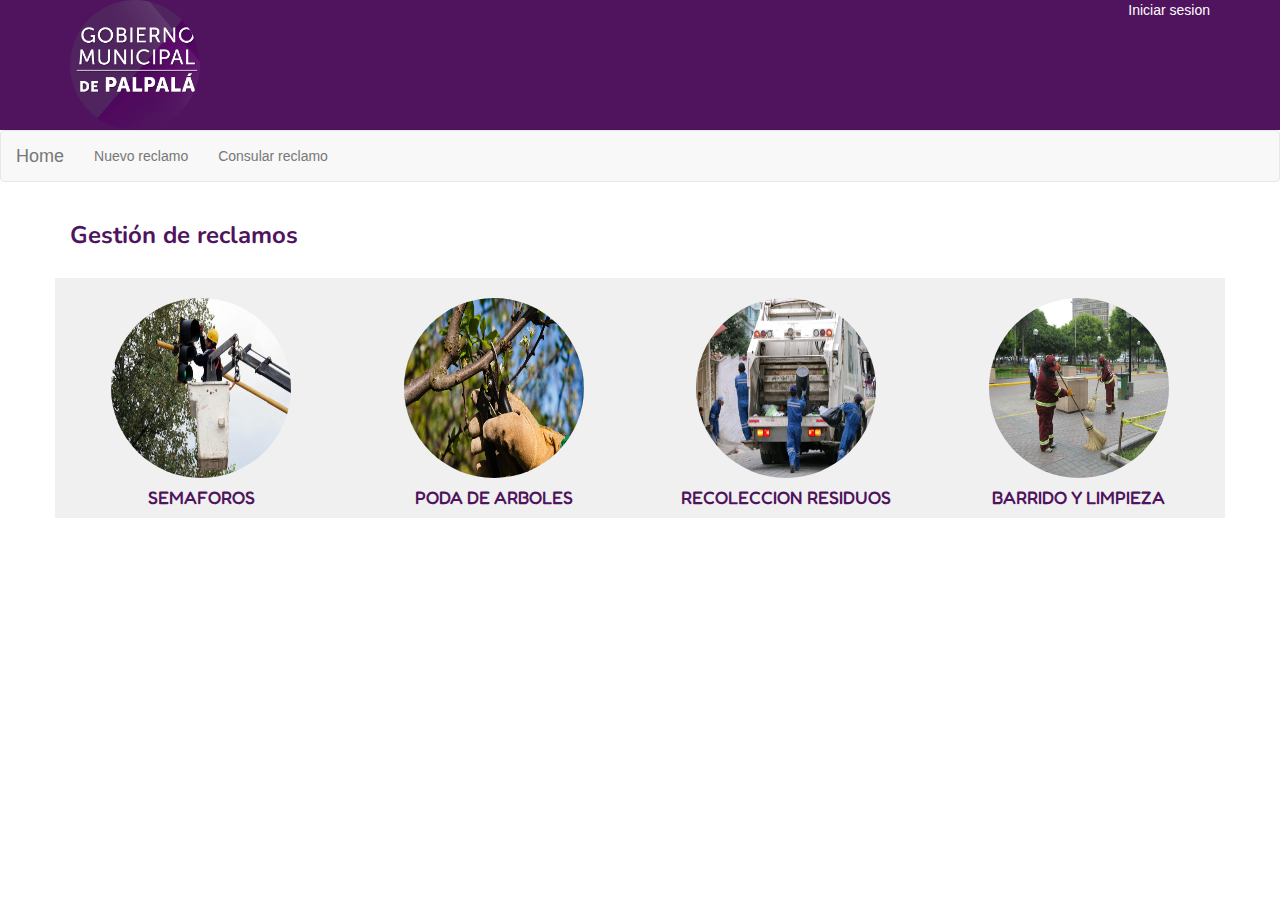
<file: index.html>
<!doctype html>
<!--[if lt IE 7]>      <html class="no-js lt-ie9 lt-ie8 lt-ie7" lang=""> <![endif]-->
<!--[if IE 7]>         <html class="no-js lt-ie9 lt-ie8" lang=""> <![endif]-->
<!--[if IE 8]>         <html class="no-js lt-ie9" lang=""> <![endif]-->
<!--[if gt IE 8]><!--> <html class="no-js" lang=""> <!--<![endif]-->
    <head>
        <meta charset="utf-8">
        <meta http-equiv="X-UA-Compatible" content="IE=edge,chrome=1">
        <title></title>
        <meta name="description" content="">
        <meta name="viewport" content="width=device-width, initial-scale=1">

        <link rel="stylesheet" href="css/bootstrap.css">
        <link rel="stylesheet" href="css/main.css">
        <link href='https://fonts.googleapis.com/css?family=Nunito' rel='stylesheet' type='text/css'>
        <link href='https://fonts.googleapis.com/css?family=Fredoka+One' rel='stylesheet' type='text/css'>

        <script src="js/vendor/modernizr-2.8.3.min.js"></script>
    </head>
    <body>
        <!--[if lt IE 8]>
            <p class="browserupgrade">You are using an <strong>outdated</strong> browser. Please <a href="http://browsehappy.com/">upgrade your browser</a> to improve your experience.</p>
        <![endif]-->

       <header>
           <div class="container">
               <div class="row">
                   <div class="col-md-4 col-lg-4"><img src="img/logo.png" alt="Logo" height="130" width="130" class="img-circle">
                   </div>
                   <div class="col-md-4 col-lg-4">
                       
                   </div>
                   <div class="col-md-4 col-lg-4"><p class="text-right texto-login">Iniciar sesion</p>
                   </div>
               </div>
           </div>
       </header>
       <nav class="navbar navbar-default" role="navigation">
			<!-- El logotipo y el icono que despliega el menú se agrupan
			para mostrarlos mejor en los dispositivos móviles -->
			<div class="navbar-header">
				<button type="button" class="navbar-toggle" data-toggle="collapse"
					data-target=".navbar-ex1-collapse">
					<span class="sr-only">Desplegar navegación</span>
					<span class="icon-bar"></span>
					<span class="icon-bar"></span>
					<span class="icon-bar"></span>
				</button>
				<a class="navbar-brand" href="#">Home</a>
			</div>
 
			<!-- Agrupar los enlaces de navegación, los formularios y cualquier
				otro elemento que se pueda ocultar al minimizar la barra -->
			<div class="collapse navbar-collapse navbar-ex1-collapse">
				<ul class="nav navbar-nav">
					<li><a href="nuevoreclamo.html">Nuevo reclamo</a></li>
					<li><a href="consultareclamo.html">Consular reclamo</a></li>
				</ul>
			</div>	
		</nav>
        
        <section>
            <div class="container">
                <div class="row">
                    <div class="col-md-12 col-lg-12">
                        <h3><strong>Gestión de reclamos</strong></h3>
                    </div>
                </div>
                <br>
                <div class="row">
                    <div class="col-md-3 col-lg-3 opciones">
                      <br>
                        <a href="nuevoreclamo.html"><img src="img/semaforos.jpg" alt="Semaforos" height="180" width="180" class="img-circle center-block"></a>
                        <h4 class="text-center">SEMAFOROS</h4>  
                    </div>
                    <div class="col-md-3 col-lg-3 opciones">
                        <br>
                        <a href="nuevoreclamo.html"><img src="img/poda.jpg" alt="Poda" height="180" width="180" class="img-circle center-block"></a>
                        <h4 class="text-center">PODA DE ARBOLES</h4>  
                    </div>
                    <div class="col-md-3 col-lg-3 opciones">
                        <br>
                        <a href="nuevoreclamo.html"><img src="img/recoleccion.jpg" alt="Recoleccion" height="180" width="180" class="img-circle center-block"></a>
                        <h4 class="text-center">RECOLECCION RESIDUOS</h4>  
                    </div>
                    <div class="col-md-3 col-lg-3 opciones">
                        <br>
                        <a href="nuevoreclamo.html"><img src="img/barrido.jpg" alt="Barrido y limpieza" height="180" width="180" class="img-circle center-block"></a>
                        <h4 class="text-center">BARRIDO Y LIMPIEZA</h4>  
                    </div>
                </div>
            </div>
        </section>
        
        <script>window.jQuery || document.write('<script src="js/vendor/jquery-1.11.2.min.js"><\/script>')</script>

        <script src="js/vendor/bootstrap.js"></script>
        <script src="js/main.js"></script>
    </body>
</html>
</file>
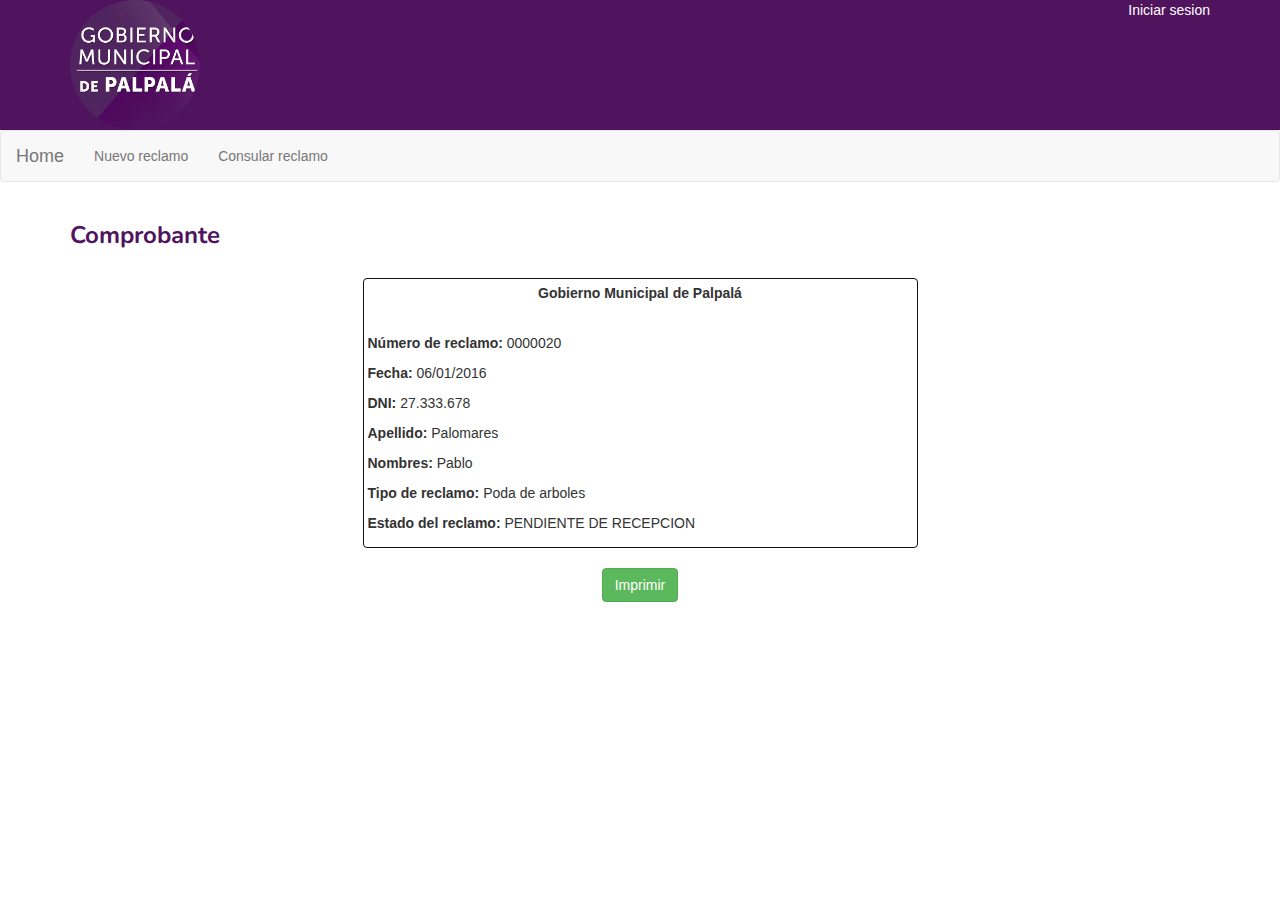
<file: comprobante.html>
<!doctype html>
<!--[if lt IE 7]>      <html class="no-js lt-ie9 lt-ie8 lt-ie7" lang=""> <![endif]-->
<!--[if IE 7]>         <html class="no-js lt-ie9 lt-ie8" lang=""> <![endif]-->
<!--[if IE 8]>         <html class="no-js lt-ie9" lang=""> <![endif]-->
<!--[if gt IE 8]><!--> <html class="no-js" lang=""> <!--<![endif]-->
    <head>
        <meta charset="utf-8">
        <meta http-equiv="X-UA-Compatible" content="IE=edge,chrome=1">
        <title></title>
        <meta name="description" content="">
        <meta name="viewport" content="width=device-width, initial-scale=1">

        <link rel="stylesheet" href="css/bootstrap.css">
        <link rel="stylesheet" href="css/main.css">
        <link href='https://fonts.googleapis.com/css?family=Nunito' rel='stylesheet' type='text/css'>
        <link href='https://fonts.googleapis.com/css?family=Fredoka+One' rel='stylesheet' type='text/css'>

        <script src="js/vendor/modernizr-2.8.3.min.js"></script>
    </head>
    <body>
        <!--[if lt IE 8]>
            <p class="browserupgrade">You are using an <strong>outdated</strong> browser. Please <a href="http://browsehappy.com/">upgrade your browser</a> to improve your experience.</p>
        <![endif]-->

       <header>
           <div class="container">
               <div class="row">
                   <div class="col-md-4 col-lg-4"><img src="img/logo.png" alt="Logo" height="130" width="130" class="img-circle">
                   </div>
                   <div class="col-md-4 col-lg-4">
                       
                   </div>
                   <div class="col-md-4 col-lg-4"><p class="text-right texto-login">Iniciar sesion</p>
                   </div>
               </div>
           </div>
       </header>
       <nav class="navbar navbar-default" role="navigation">
			<!-- El logotipo y el icono que despliega el menú se agrupan
			para mostrarlos mejor en los dispositivos móviles -->
			<div class="navbar-header">
				<button type="button" class="navbar-toggle" data-toggle="collapse"
					data-target=".navbar-ex1-collapse">
					<span class="sr-only">Desplegar navegación</span>
					<span class="icon-bar"></span>
					<span class="icon-bar"></span>
					<span class="icon-bar"></span>
				</button>
				<a class="navbar-brand" href="index.html">Home</a>
			</div>
 
			<!-- Agrupar los enlaces de navegación, los formularios y cualquier
				otro elemento que se pueda ocultar al minimizar la barra -->
			<div class="collapse navbar-collapse navbar-ex1-collapse">
				<ul class="nav navbar-nav">
					<li><a href="nuevoreclamo.html">Nuevo reclamo</a></li>
					<li><a href="consultareclamo.html">Consular reclamo</a></li>
				</ul>
			</div>	
		</nav>
        
        <section>
            <div class="container">
                <div class="row">
                    <div class="col-md-12 col-lg-12">
                        <h3><strong>Comprobante</strong></h3>
                    </div>
                </div>
                <br>
                <div class="row">
                    <div class="col-md-3 col-lg-3">
                    </div>
                    <div class="col-md-6 col-lg-6">
                        <div class="thumbnail">
                            <p class="text-center"><strong>Gobierno Municipal de Palpalá</strong></p>
                            <br>
                            <p><strong>Número de reclamo:</strong> 0000020</p>
                            <p><strong>Fecha:</strong> 06/01/2016</p>
                            <p><strong>DNI:</strong> 27.333.678</p>
                            <p><strong>Apellido:</strong> Palomares</p>
                            <p><strong>Nombres:</strong> Pablo</p>
                            <p><strong>Tipo de reclamo:</strong> Poda de arboles</p>
                            <p><strong>Estado del reclamo:</strong> PENDIENTE DE RECEPCION</p>
                        </div>  
                         <div class="col-md-12 col-lg-12 text-center"> 
                            <button type="button" class="btn btn-success">Imprimir</button>  
                        </div>
                    </div>
                    <div class="col-md-3 col-lg-3">
                    </div>
                </div>
            </div>
        </section>
        
        <script>window.jQuery || document.write('<script src="js/vendor/jquery-1.11.2.min.js"><\/script>')</script>

        <script src="js/vendor/bootstrap.js"></script>
        <script src="js/main.js"></script>
    </body>
</html>
</file>
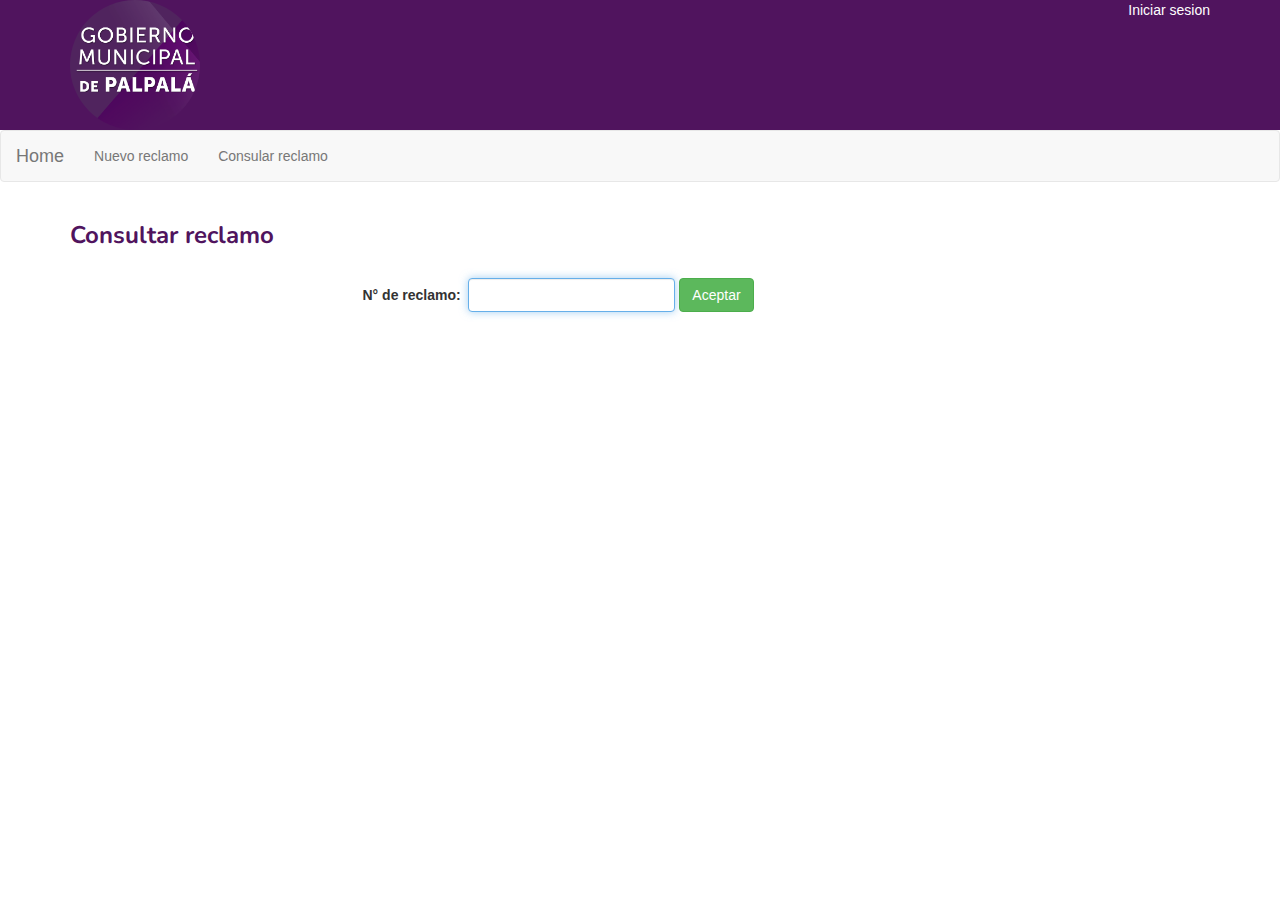
<file: consultareclamo.html>
<!doctype html>
<!--[if lt IE 7]>      <html class="no-js lt-ie9 lt-ie8 lt-ie7" lang=""> <![endif]-->
<!--[if IE 7]>         <html class="no-js lt-ie9 lt-ie8" lang=""> <![endif]-->
<!--[if IE 8]>         <html class="no-js lt-ie9" lang=""> <![endif]-->
<!--[if gt IE 8]><!--> <html class="no-js" lang=""> <!--<![endif]-->
    <head>
        <meta charset="utf-8">
        <meta http-equiv="X-UA-Compatible" content="IE=edge,chrome=1">
        <title></title>
        <meta name="description" content="">
        <meta name="viewport" content="width=device-width, initial-scale=1">

        <link rel="stylesheet" href="css/bootstrap.css">
        <link rel="stylesheet" href="css/main.css">
        <link href='https://fonts.googleapis.com/css?family=Nunito' rel='stylesheet' type='text/css'>
        <link href='https://fonts.googleapis.com/css?family=Fredoka+One' rel='stylesheet' type='text/css'>

        <script src="js/vendor/modernizr-2.8.3.min.js"></script>
    </head>
    <body>
        <!--[if lt IE 8]>
            <p class="browserupgrade">You are using an <strong>outdated</strong> browser. Please <a href="http://browsehappy.com/">upgrade your browser</a> to improve your experience.</p>
        <![endif]-->

       <header>
           <div class="container">
               <div class="row">
                   <div class="col-md-4 col-lg-4"><img src="img/logo.png" alt="Logo" height="130" width="130" class="img-circle">
                   </div>
                   <div class="col-md-4 col-lg-4">
                       
                   </div>
                   <div class="col-md-4 col-lg-4"><p class="text-right texto-login">Iniciar sesion</p>
                   </div>
               </div>
           </div>
       </header>
       <nav class="navbar navbar-default" role="navigation">
			<!-- El logotipo y el icono que despliega el menú se agrupan
			para mostrarlos mejor en los dispositivos móviles -->
			<div class="navbar-header">
				<button type="button" class="navbar-toggle" data-toggle="collapse"
					data-target=".navbar-ex1-collapse">
					<span class="sr-only">Desplegar navegación</span>
					<span class="icon-bar"></span>
					<span class="icon-bar"></span>
					<span class="icon-bar"></span>
				</button>
				<a class="navbar-brand" href="index.html">Home</a>
			</div>
 
			<!-- Agrupar los enlaces de navegación, los formularios y cualquier
				otro elemento que se pueda ocultar al minimizar la barra -->
			<div class="collapse navbar-collapse navbar-ex1-collapse">
				<ul class="nav navbar-nav">
					<li><a href="nuevoreclamo.html">Nuevo reclamo</a></li>
					<li><a href="#">Consular reclamo</a></li>
				</ul>
			</div>	
		</nav>
        
        <section>
            <div class="container">
                <div class="row">
                    <div class="col-md-12 col-lg-12">
                        <h3><strong>Consultar reclamo</strong></h3>
                    </div>
                </div>
                <br>
                <div class="row">
                    <div class="col-md-3 col-lg-3">
                    </div>
                    <div class="col-md-6 col-lg-6">
                        <form class="form-inline" role="form" action="resultado.html">
                            <div class="form-group">
                                <label for="apellido" class="control-label">N° de reclamo:&nbsp;</label>
                                <input type="text" class="form-control input" id="apellido" name="apellido"  value="" autofocus required>
                            </div>
                            <button type="submit" class="btn btn-success">Aceptar</button>
                            
                       </form>
                    </div>
                    <div class="col-md-3 col-lg-3">
                    </div>
                </div>
                
            </div>
        </section>
        
        <script>window.jQuery || document.write('<script src="js/vendor/jquery-1.11.2.min.js"><\/script>')</script>

        <script src="js/vendor/bootstrap.js"></script>
        <script src="js/main.js"></script>
    </body>
</html>
</file>
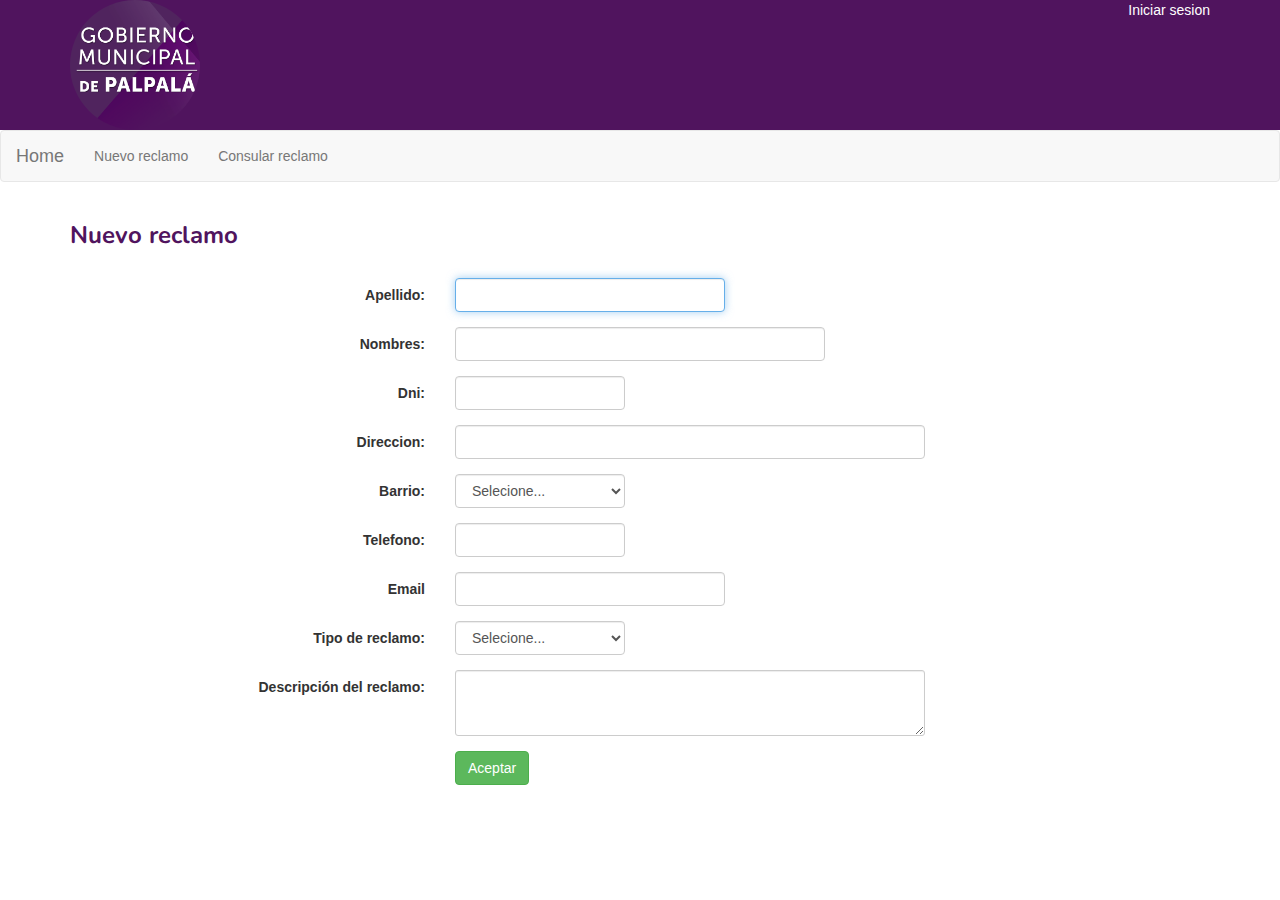
<file: nuevoreclamo.html>
<!doctype html>
<!--[if lt IE 7]>      <html class="no-js lt-ie9 lt-ie8 lt-ie7" lang=""> <![endif]-->
<!--[if IE 7]>         <html class="no-js lt-ie9 lt-ie8" lang=""> <![endif]-->
<!--[if IE 8]>         <html class="no-js lt-ie9" lang=""> <![endif]-->
<!--[if gt IE 8]><!--> <html class="no-js" lang=""> <!--<![endif]-->
    <head>
        <meta charset="utf-8">
        <meta http-equiv="X-UA-Compatible" content="IE=edge,chrome=1">
        <title></title>
        <meta name="description" content="">
        <meta name="viewport" content="width=device-width, initial-scale=1">

        <link rel="stylesheet" href="css/bootstrap.css">
        <link rel="stylesheet" href="css/main.css">
        <link href='https://fonts.googleapis.com/css?family=Nunito' rel='stylesheet' type='text/css'>
        <link href='https://fonts.googleapis.com/css?family=Fredoka+One' rel='stylesheet' type='text/css'>

        <script src="js/vendor/modernizr-2.8.3.min.js"></script>
    </head>
    <body>
        <!--[if lt IE 8]>
            <p class="browserupgrade">You are using an <strong>outdated</strong> browser. Please <a href="http://browsehappy.com/">upgrade your browser</a> to improve your experience.</p>
        <![endif]-->

       <header>
           <div class="container">
               <div class="row">
                   <div class="col-md-4 col-lg-4"><img src="img/logo.png" alt="Logo" height="130" width="130" class="img-circle">
                   </div>
                   <div class="col-md-4 col-lg-4">
                       
                   </div>
                   <div class="col-md-4 col-lg-4"><p class="text-right texto-login">Iniciar sesion</p>
                   </div>
               </div>
           </div>
       </header>
       <nav class="navbar navbar-default" role="navigation">
			<!-- El logotipo y el icono que despliega el menú se agrupan
			para mostrarlos mejor en los dispositivos móviles -->
			<div class="navbar-header">
				<button type="button" class="navbar-toggle" data-toggle="collapse"
					data-target=".navbar-ex1-collapse">
					<span class="sr-only">Desplegar navegación</span>
					<span class="icon-bar"></span>
					<span class="icon-bar"></span>
					<span class="icon-bar"></span>
				</button>
				<a class="navbar-brand" href="index.html">Home</a>
			</div>
 
			<!-- Agrupar los enlaces de navegación, los formularios y cualquier
				otro elemento que se pueda ocultar al minimizar la barra -->
			<div class="collapse navbar-collapse navbar-ex1-collapse">
				<ul class="nav navbar-nav">
					<li><a href="#">Nuevo reclamo</a></li>
					<li><a href="consultareclamo.html">Consular reclamo</a></li>
				</ul>
			</div>	
		</nav>
        
        <section>
            <div class="container">
                <div class="row">
                    <div class="col-md-12 col-lg-12">
                        <h3><strong>Nuevo reclamo</strong></h3>
                    </div>
                </div>
                <br>
                <div class="row">
                    <form class="form-horizontal" role="form" action="comprobante.html">
                        <div class="form-group">
                            <label for="apellido" class="col-md-4 col-lg-4 control-label">Apellido:</label>
                            <div class="col-md-3 col-lg-3">
                                <input type="text" class="form-control" id="apellido" name="apellido"  value="" autofocus required>
                            </div>
                        </div>
            
                        <div class="form-group">
                            <label for="nombres" class="col-md-4 col-lg-4 control-label">Nombres:</label>
                            <div class="col-md-4 col-lg-4">
                                <input type="text" class="form-control" id="nombres" name="proveedor.nombreRazonSocial" value="" required>
                            </div>
                        </div>

                        <div class="form-group">
                            <label for="dni" class="col-md-4 col-lg-4 control-label">Dni:</label>
                            <div class="col-md-2 col-lg-2">
                                <input type="text" class="form-control" id="dni" name="proveedor.nombreRazonSocial" value="" required>
                            </div>
                        </div>

                                        
                        <div class="form-group">
                            <label for="direccion" class="col-md-4 col-lg-4 control-label">Direccion:</label>
                            <div class="col-md-5 col-lg-5">
                                <input type="text" class="form-control" id="direccion"  name="proveedor.domicilio" value="" required>
                            </div>
                        </div>
        
                        
                        <div class="form-group">
                            <label for="telefono" class="col-md-4 col-lg-4 control-label">Barrio:</label>
                                <div class="col-md-2 col-lg-2">
                                <select class="form-control" required>
                                    <option value="">Selecione...</option>
                                    <option value="volvo">Sta.Barbara</option>
                                    <option value="saab">9 de Julio</option>
                                    <option value="saab">San Jose</option>
                                    <option value="saab">Las tipas</option>
                                </select>
                            </div>
                        </div>

                        <div class="form-group">
                            <label for="telefono" class="col-md-4 col-lg-4 control-label">Telefono:</label>
                            <div class="col-md-2 col-lg-2">
                                <input type="text" class="form-control" id="telefono"  name="proveedor.telefono" value="" >
                            </div>
                        </div>

                        <div class="form-group">
                            <label for="email" class="col-md-4 col-lg-4 control-label">Email</label>
                            <div class="col-md-3 col-lg-3">
                                <input type="email" class="form-control" id="email"  name="email" value="" >
                            </div>
                        </div>
                                
                        <div class="form-group">
                            <label for="tipoReclamo" class="col-md-4 col-lg-4 control-label">Tipo de reclamo:</label>
                            <div class="col-md-2 col-lg-2">
                                <select class="form-control" required>
                                    <option value="">Selecione...</option>
                                    <option value="saab">Poda de árboles</option>
                                    <option value="volvo">Iluminacion</option>
                                    <option value="volvo">Desperfecto semaforo</option>
                                    <option value="volvo">Recoleccion residuos</option>
                                </select>
                            </div>
                        </div>
        
                        <div class="form-group">
                            <label for="observaciones" class="col-md-4 col-lg-4 control-label">Descripción del reclamo:</label>
                            <div class="col-md-5 col-lg-5">
                                <textarea class="form-control input-sm" rows="3" name="proveedor.observaciones" required></textarea>
                            </div>
                        </div>
                        
                        <div class="form-group">
                            <label for="button" class="col-md-4 col-lg-4 control-label"></label>
                            <div class="col-md-4 col-lg-4">
                                <button type="submit" class="btn btn-success">Aceptar</button>
                            </div>
                        </div>  

                    </form>
                </div>
            </div>
        </section>
        
        <script>window.jQuery || document.write('<script src="js/vendor/jquery-1.11.2.min.js"><\/script>')</script>

        <script src="js/vendor/bootstrap.js"></script>
        <script src="js/main.js"></script>
    </body>
</html>
</file>
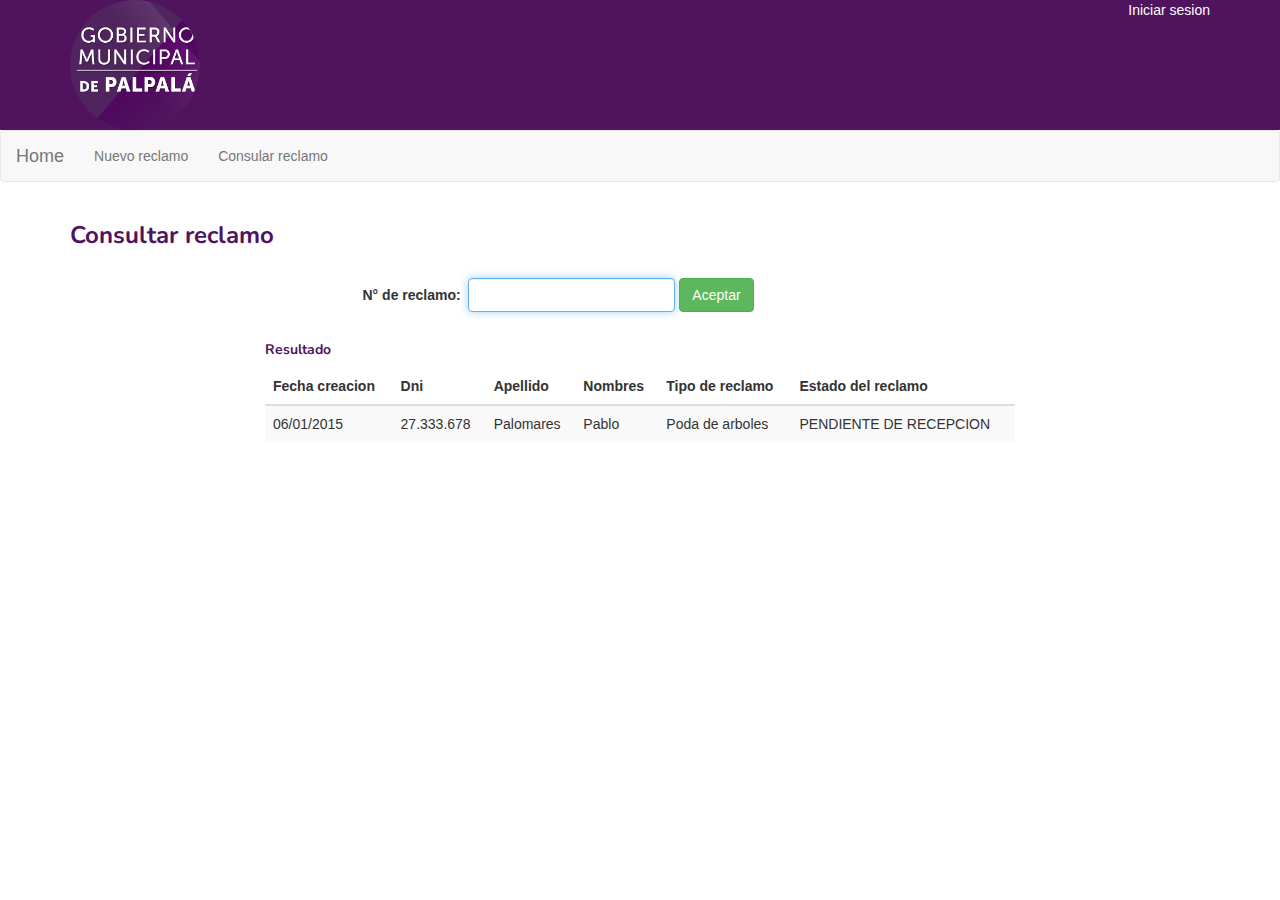
<file: resultado.html>
<!doctype html>
<!--[if lt IE 7]>      <html class="no-js lt-ie9 lt-ie8 lt-ie7" lang=""> <![endif]-->
<!--[if IE 7]>         <html class="no-js lt-ie9 lt-ie8" lang=""> <![endif]-->
<!--[if IE 8]>         <html class="no-js lt-ie9" lang=""> <![endif]-->
<!--[if gt IE 8]><!--> <html class="no-js" lang=""> <!--<![endif]-->
    <head>
        <meta charset="utf-8">
        <meta http-equiv="X-UA-Compatible" content="IE=edge,chrome=1">
        <title></title>
        <meta name="description" content="">
        <meta name="viewport" content="width=device-width, initial-scale=1">

        <link rel="stylesheet" href="css/bootstrap.css">
        <link rel="stylesheet" href="css/main.css">
        <link href='https://fonts.googleapis.com/css?family=Nunito' rel='stylesheet' type='text/css'>
        <link href='https://fonts.googleapis.com/css?family=Fredoka+One' rel='stylesheet' type='text/css'>

        <script src="js/vendor/modernizr-2.8.3.min.js"></script>
    </head>
    <body>
        <!--[if lt IE 8]>
            <p class="browserupgrade">You are using an <strong>outdated</strong> browser. Please <a href="http://browsehappy.com/">upgrade your browser</a> to improve your experience.</p>
        <![endif]-->

       <header>
           <div class="container">
               <div class="row">
                   <div class="col-md-4 col-lg-4"><img src="img/logo.png" alt="Logo" height="130" width="130" class="img-circle">
                   </div>
                   <div class="col-md-4 col-lg-4">
                       
                   </div>
                   <div class="col-md-4 col-lg-4"><p class="text-right texto-login">Iniciar sesion</p>
                   </div>
               </div>
           </div>
       </header>
       <nav class="navbar navbar-default" role="navigation">
			<!-- El logotipo y el icono que despliega el menú se agrupan
			para mostrarlos mejor en los dispositivos móviles -->
			<div class="navbar-header">
				<button type="button" class="navbar-toggle" data-toggle="collapse"
					data-target=".navbar-ex1-collapse">
					<span class="sr-only">Desplegar navegación</span>
					<span class="icon-bar"></span>
					<span class="icon-bar"></span>
					<span class="icon-bar"></span>
				</button>
				<a class="navbar-brand" href="index.html">Home</a>
			</div>
 
			<!-- Agrupar los enlaces de navegación, los formularios y cualquier
				otro elemento que se pueda ocultar al minimizar la barra -->
			<div class="collapse navbar-collapse navbar-ex1-collapse">
				<ul class="nav navbar-nav">
					<li><a href="nuevoreclamo.html">Nuevo reclamo</a></li>
					<li><a href="consultareclamo.html">Consular reclamo</a></li>
				</ul>
			</div>	
		</nav>
        
        <section>
            <div class="container">
                <div class="row">
                    <div class="col-md-12 col-lg-12">
                        <h3><strong>Consultar reclamo</strong></h3>
                    </div>
                </div>
                <br>
                <div class="row">
                    <div class="col-md-3 col-lg-3">
                    </div>
                    <div class="col-md-6 col-lg-6">
                        <form class="form-inline" role="form" action="consultareclamo.html">
                            <div class="form-group">
                                <label for="apellido" class="control-label">N° de reclamo:&nbsp;</label>
                                <input type="text" class="form-control input" id="apellido" name="apellido"  value="" autofocus required>
                            </div>
                            <button type="submit" class="btn btn-success">Aceptar</button>
                            
                       </form>
                    </div>
                    <div class="col-md-3 col-lg-3">
                    </div>
                </div>
                <div class="row">
                    <div class="col-md-2 col-lg-2">
                    </div>
                    <div class="col-md-8 col-lg-8">
                        <br>
                        <h5><strong>Resultado</strong></h5>
                        <div class="table-responsive">
                            <table class="table table-striped">
                                <thead>
                                    <tr>
                                        <th>Fecha creacion</th>
                                        <th>Dni</th>
                                        <th>Apellido</th>
                                        <th>Nombres</th>
                                        <th>Tipo de reclamo</th>
                                        <th>Estado del reclamo</th>
                                    </tr>
                                </thead>
                                <tbody>
                                    <tr>
                                        <td>06/01/2015</td>
                                        <td>27.333.678</td>
                                        <td>Palomares</td>
                                        <td>Pablo</td>
                                        <td>Poda de arboles</td>
                                        <td>PENDIENTE DE RECEPCION</td>
                                    </tr>
                                    
                                </tbody>
                            </table>
                        </div>    
                    </div>
                    <div class="col-md-2 col-lg-2">
                    </div>
                </div>
            </div>
        </section>
        
        <script>window.jQuery || document.write('<script src="js/vendor/jquery-1.11.2.min.js"><\/script>')</script>

        <script src="js/vendor/bootstrap.js"></script>
        <script src="js/main.js"></script>
    </body>
</html>
</file>
<file: css/main.css>
/*! HTML5 Boilerplate v5.0 | MIT License | http://h5bp.com/ */

html {
    color: #222;
    font-size: 1em;
    line-height: 1.4;
}

::-moz-selection {
    background: #b3d4fc;
    text-shadow: none;
}

::selection {
    background: #b3d4fc;
    text-shadow: none;
}

hr {
    display: block;
    height: 1px;
    border: 0;
    border-top: 1px solid #ccc;
    margin: 1em 0;
    padding: 0;
}

audio,
canvas,
iframe,
img,
svg,
video {
    vertical-align: middle;
}

fieldset {
    border: 0;
    margin: 0;
    padding: 0;
}

textarea {
    resize: vertical;
}

.browserupgrade {
    margin: 0.2em 0;
    background: #ccc;
    color: #000;
    padding: 0.2em 0;
}


/* ==========================================================================
   Author's custom styles
   ========================================================================== */

header{
    background-color: #50145E;
}

.texto-login{
    color: #FFFFFF;
}


h3,h5{
    color: #50145E;
    font-family: 'Nunito', sans-serif;   
}

h4 {
    color: #50145E;
    font-family: 'Fredoka One', cursive;  
}



.thumbnail {
  border-style: solid;
  border-color: #111111;
}

.opciones{
    background-color: #F0F0F0 ;
}










/* ==========================================================================
   Media Queries
   ========================================================================== */

@media only screen and (min-width: 35em) {

}

@media print,
       (-o-min-device-pixel-ratio: 5/4),
       (-webkit-min-device-pixel-ratio: 1.25),
       (min-resolution: 120dpi) {

}

/* ==========================================================================
   Helper classes
   ========================================================================== */

.hidden {
    display: none !important;
    visibility: hidden;
}

.visuallyhidden {
    border: 0;
    clip: rect(0 0 0 0);
    height: 1px;
    margin: -1px;
    overflow: hidden;
    padding: 0;
    position: absolute;
    width: 1px;
}

.visuallyhidden.focusable:active,
.visuallyhidden.focusable:focus {
    clip: auto;
    height: auto;
    margin: 0;
    overflow: visible;
    position: static;
    width: auto;
}

.invisible {
    visibility: hidden;
}

.clearfix:before,
.clearfix:after {
    content: " ";
    display: table;
}

.clearfix:after {
    clear: both;
}

.clearfix {
    *zoom: 1;
}

/* ==========================================================================
   Print styles
   ========================================================================== */

@media print {
    *,
    *:before,
    *:after {
        background: transparent !important;
        color: #000 !important;
        box-shadow: none !important;
        text-shadow: none !important;
    }

    a,
    a:visited {
        text-decoration: underline;
    }

    a[href]:after {
        content: " (" attr(href) ")";
    }

    abbr[title]:after {
        content: " (" attr(title) ")";
    }

    a[href^="#"]:after,
    a[href^="javascript:"]:after {
        content: "";
    }

    pre,
    blockquote {
        border: 1px solid #999;
        page-break-inside: avoid;
    }

    thead {
        display: table-header-group;
    }

    tr,
    img {
        page-break-inside: avoid;
    }

    img {
        max-width: 100% !important;
    }

    p,
    h2,
    h3 {
        orphans: 3;
        widows: 3;
    }

    h2,
    h3 {
        page-break-after: avoid;
    }
}
</file>
